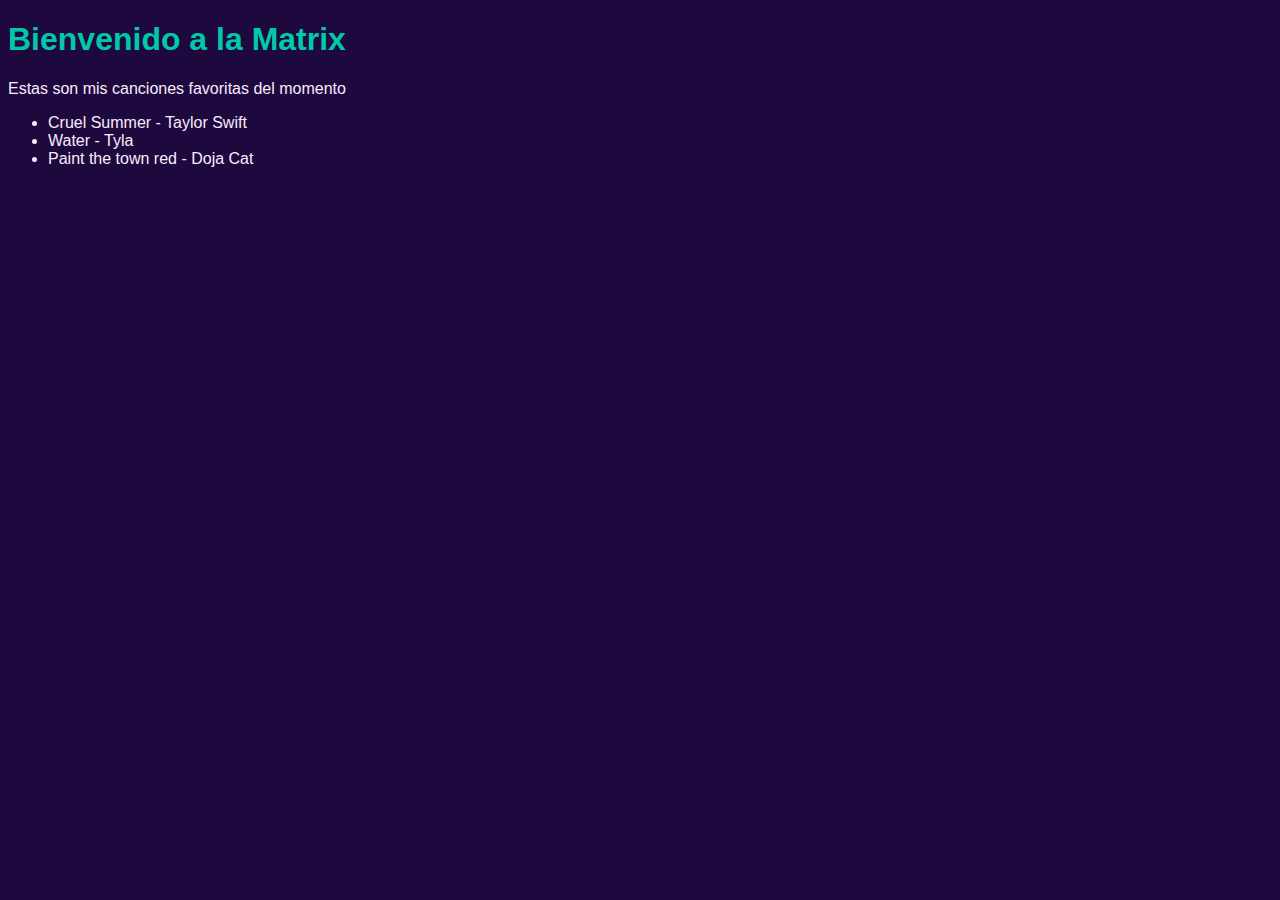
<file: cs/cs01/index.html>
<!DOCTYPE html>
<html>
  <head>
    <title>Hola mundo CS01</title>
    <link rel="stylesheet" type="text/css" href="style.css" />
  </head>
  <body>
    <h1>Bienvenido a la Matrix</h1>
    <p>Estas son mis canciones favoritas del momento</p>
	<ul>
	  <li>Cruel Summer - Taylor Swift</li>
	  <li>Water - Tyla</li>
	  <li>Paint the town red - Doja Cat</li>
	</ul>	    
  <script src="script.js" ></script>
  </body>


</html>
</file>
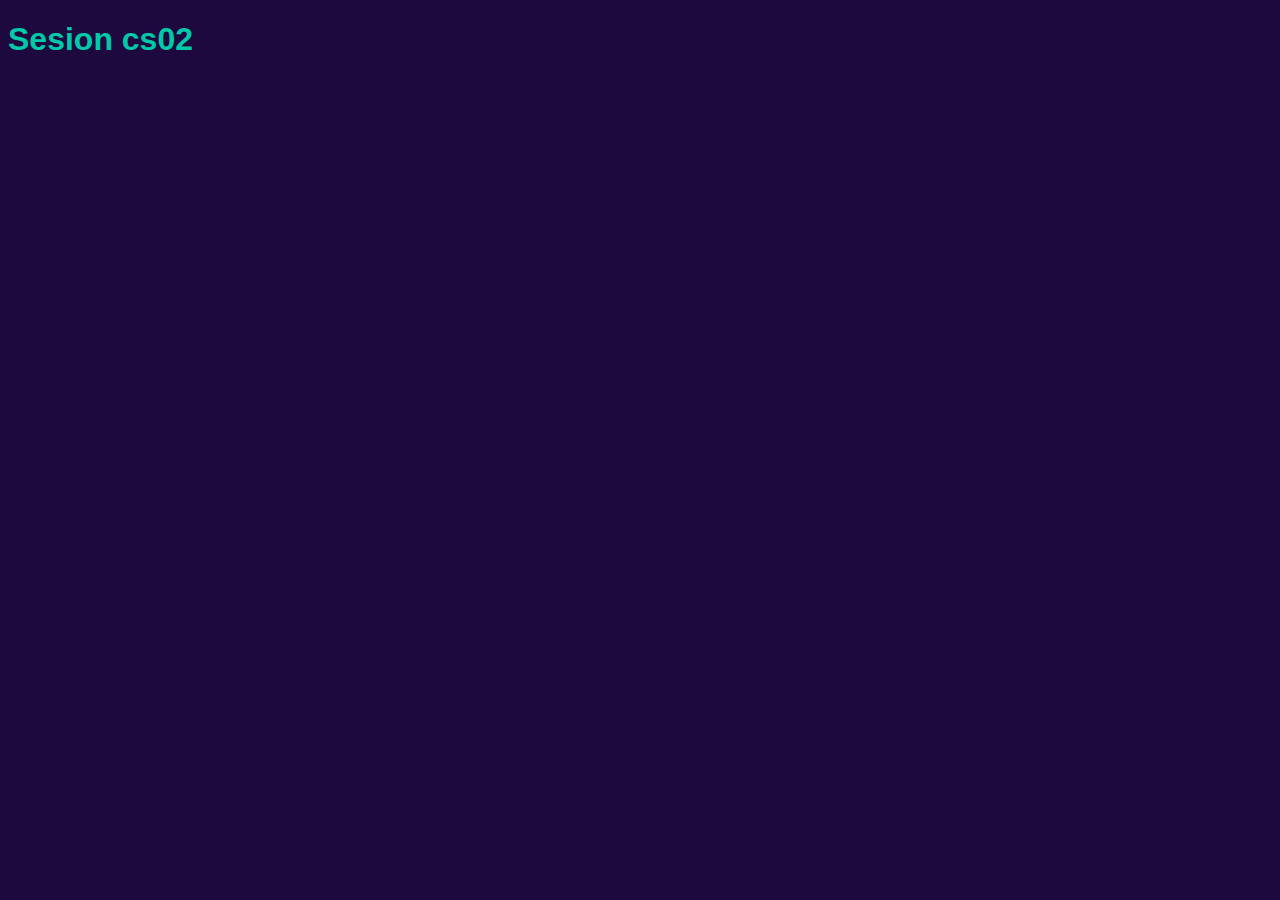
<file: cs/cs02/index.html>
<!DOCTYPE html>
<html>
  <head>
    <title>Hola mundo CS02</title>
    <link rel="stylesheet" type="text/css" href="style.css" />
  </head>
  <body>
    <h1>Sesion cs02</h1>
     
  <script src="script.js" ></script>
  </body>


</html>
</file>
<file: cs/cs01/style.css>
body {
  background-color: #1D093D;
  font-family: Verdana, sans-serif;
}
h1 {
  color:#00c9AA;
}

p, ul {
  color: #FCEAFF;
}
</file>
<file: cs/cs02/style.css>
body {
  background-color: #1D093D;
  font-family: Verdana, sans-serif;
}
h1 {
  color:#00c9AA;
}

p, ul {
  color: #FCEAFF;
}
</file>
